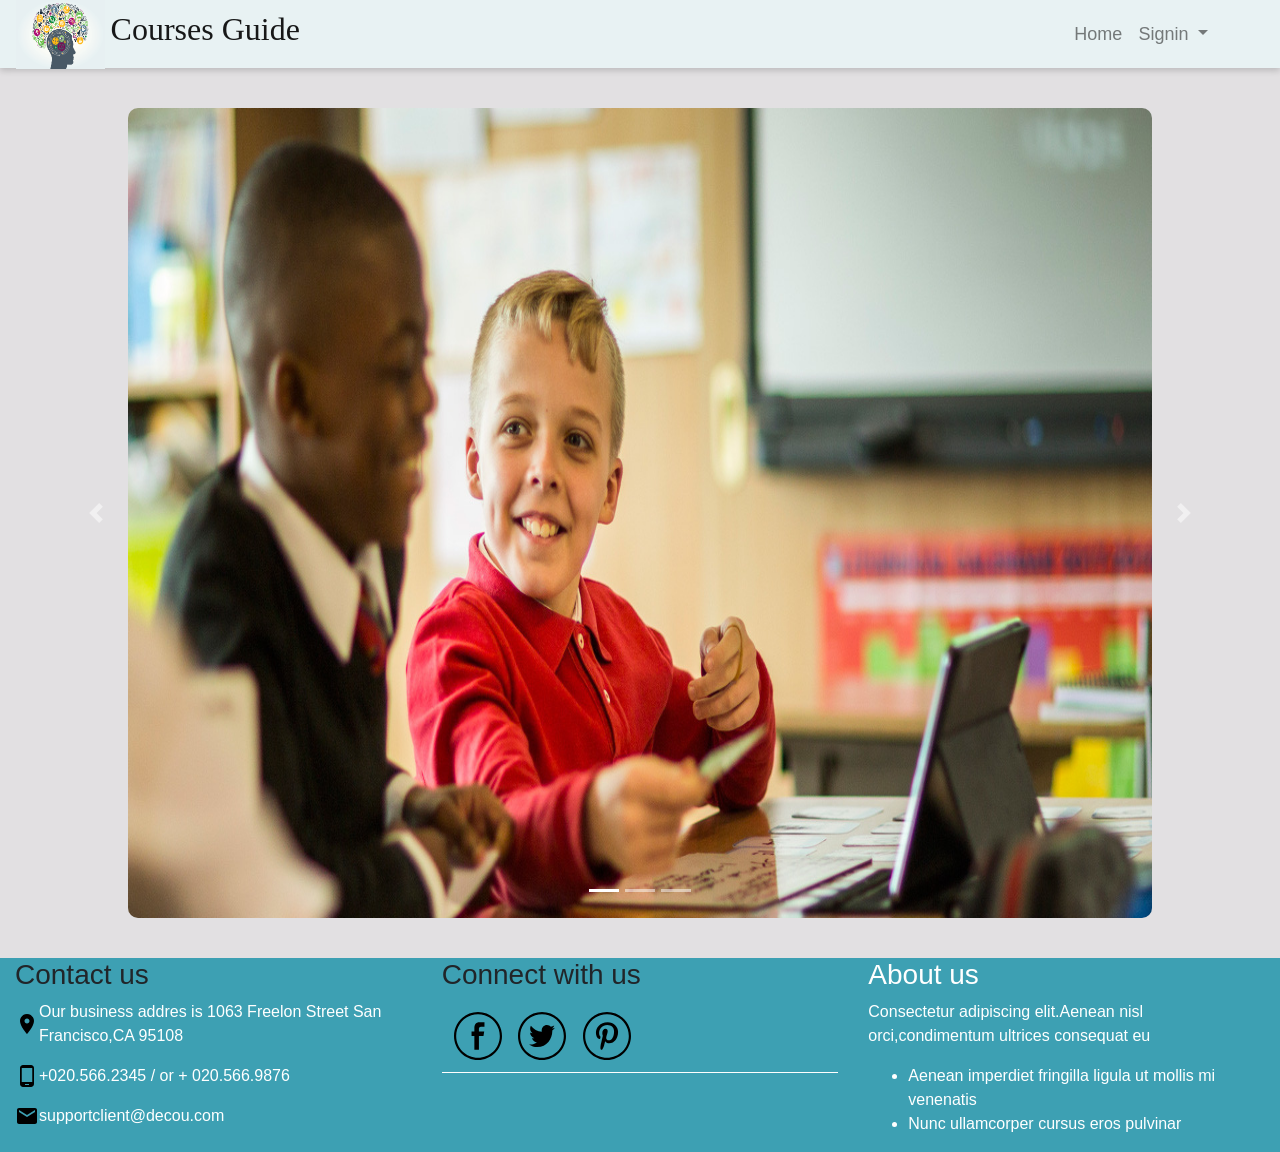
<file: index.html>
<!DOCTYPE html>
<html>
  
<head>

    <title>Course Guide</title>
        <meta name="viewport" content="width=device-width, initial-scale=1">
        <link rel="stylesheet" href="https://stackpath.bootstrapcdn.com/bootstrap/4.4.1/css/bootstrap.min.css" integrity="sha384-Vkoo8x4CGsO3+Hhxv8T/Q5PaXtkKtu6ug5TOeNV6gBiFeWPGFN9MuhOf23Q9Ifjh" crossorigin="anonymous">
        <link rel="stylesheet" href="styles.css">
</head>
<body>
        <nav class="navbar navbar-expand-lg navbar-light navbar-color navbar-prop">
               
                <a class="navbar-brand" >
                       
                  <img src="assets/l.png" class="image-logo"/>
                <div class="display title">Courses Guide</div>
                </a>
                <button class="navbar-toggler" type="button" data-toggle="collapse" data-target="#navbarSupportedContent" aria-controls="navbarSupportedContent" aria-expanded="false" aria-label="Toggle navigation">
                        <span class="navbar-toggler-icon"></span>
                </button>
                <div class="collapse navbar-collapse" id="navbarSupportedContent">
                        <ul class="navbar-nav ml-md-auto pr-md-5 center-text-ul ull">
                                <li class="nav-item">
                                        <a class="nav-link" href="index.html">Home <span class="sr-only">(current)</span></a>
                                      </li>
                                     
                                          <li class="nav-item dropdown">
                          
                                            <a class="nav-link dropdown-toggle" href="#" id="navbardrop" data-toggle="dropdown">
                                              Signin
                                            </a>
                                            <div class="dropdown-menu">
                                              <a class="dropdown-item" href="http://127.0.0.1:8000/admin/login/?next=/admin/">signin as adminstrator</a>
                                              <a class="dropdown-item" href="http://127.0.0.1:8000/admin/auth/user/add/">signup as adminstrator</a>
                                              <a class="dropdown-item" href="sign up.html">signin as user</a>
                                            </div>
                                          </li>
                        </ul>
                </div>
              </nav>
              <div class="container-fluid margin-top-40">
                  <div class="row">
                      
              <div id="carouselExampleIndicators" class="carousel slide" data-ride="carousel">
                    <ol class="carousel-indicators">
                      <li data-target="#carouselExampleIndicators" data-slide-to="0" class="active"></li>
                      <li data-target="#carouselExampleIndicators" data-slide-to="1"></li>
                      <li data-target="#carouselExampleIndicators" data-slide-to="2"></li>
                    </ol>
                    <div class="carousel-inner">
                      <div class="carousel-item active">
                        <img class="d-block carousel-img" src="assets/0.jpeg" alt="First slide">
                      </div>
                      <div class="carousel-item">
                        <img class="d-block carousel-img" src="assets/2.jpg" alt="Second slide">
                      </div>
                      <div class="carousel-item">
                        <img class="d-block carousel-img" src="assets/CBAKeyboardEncounters.jpeg" alt="Third slide">
                      </div>
                    </div>
                    <a class="carousel-control-prev" href="#carouselExampleIndicators" role="button" data-slide="prev">
                      <span class="carousel-control-prev-icon" aria-hidden="true"></span>
                      <span class="sr-only">Previous</span>
                    </a>
                    <a class="carousel-control-next" href="#carouselExampleIndicators" role="button" data-slide="next">
                      <span class="carousel-control-next-icon" aria-hidden="true"></span>
                      <span class="sr-only">Next</span>
                    </a>
                    </div>
                
                </div>
                <div class="row">
                   
                <footer class="clear margin-top-40" >
                   
                        <div class="col-md-4 col-sm-12 contact-us">
                                <h3>Contact us</h3>
                                <img class="contact-us-location-image" src="assets/location.svg" alt="calendar"/>
                                <p class="contact-us-location-text" >Our business addres is 1063 Freelon Street San Francisco,CA 95108</p>
                                <img class="contact-us-phone-image" src="assets/phone.svg" alt="calendar"/>
                                <p class="contact-us-phone-text" >+020.566.2345 / or + 020.566.9876</p>        
                                <img class="contact-us-email-image" src="assets/email.svg" alt="calendar"/>
                                <p class="contact-us-email-text" >supportclient@decou.com</p>
                                   
                        </div>
                        <div class="col-sm-12 col-md-4 connect-with-us" >
                            <h3>Connect with us</h3>
                            <div class="social-line" >
                                <a href="https://www.google.com"><img class="connect-with-us-facebook-image" src="assets/facebook.svg" alt="calendar"/></a>
                                <a href="https://www.google.com"><img class="connect-with-us-twitter-image" src="assets/twitter.svg" alt="calendar"/></a> 
                                <a href="https://www.google.com"><img class="connect-with-us-pinterest-image" src="assets/pinterest.svg" alt="calendar"/></a>
            
                            </div>
                           
                        </div>
                        <div class="col-md-4 col-sm-12 about-us" >
                                <h3>About us</h3>
                                <p class="about-us-text">Consectetur adipiscing elit.Aenean nisl orci,condimentum ultrices consequat eu</p>
                                <ul>
                                    <li>Aenean imperdiet fringilla ligula ut mollis mi venenatis</li>
                                    <li>Nunc ullamcorper cursus eros pulvinar</li>
                                </ul>
                            </div>
                       
                    </footer>
               
                </div>
              </div>
       
        <script src="https://code.jquery.com/jquery-3.4.1.slim.min.js" integrity="sha384-J6qa4849blE2+poT4WnyKhv5vZF5SrPo0iEjwBvKU7imGFAV0wwj1yYfoRSJoZ+n" crossorigin="anonymous"></script>
        <script src="https://cdn.jsdelivr.net/npm/popper.js@1.16.0/dist/umd/popper.min.js" integrity="sha384-Q6E9RHvbIyZFJoft+2mJbHaEWldlvI9IOYy5n3zV9zzTtmI3UksdQRVvoxMfooAo" crossorigin="anonymous"></script>
        <script src="https://stackpath.bootstrapcdn.com/bootstrap/4.4.1/js/bootstrap.min.js" integrity="sha384-wfSDF2E50Y2D1uUdj0O3uMBJnjuUD4Ih7YwaYd1iqfktj0Uod8GCExl3Og8ifwB6" crossorigin="anonymous"></script>
</body>

</html>
</file>
<file: styles.css>
.title{
    font-family: Bold initial;
    font-size: xx-large;

}
.display{
    display: inline;
}

.image-logo{
    width: 89px;
    height: 69px;
}
.ull{
    font-size: large;
}
.navbar-prop{
    font-size:20px ;
    width :100%;
    height: 68px;
    box-shadow: 0px 3px 6px #00000029 ;
    opacity:1;
}

.margin-top-40{
    margin-top: 40px;
}

.carousel-img{
    width: 80%;
    height: 90vh;
    margin: auto;
    border-radius: 10px;
}
body{
    background-color:#6254602e;
}
.contact-us{

    float: left;
}
.contact-us-location-image{
    margin-top: 12px;
    color: white;
    float: left; 
}
.contact-us-location-text{
    color: white;
    font-size: 16px;
    
}
.contact-us-phone-image{
    color: white;
    float: left;
    
}
.contact-us-phone-text{
    color: white;
    font-size: 16px;
}
.contact-us-email-image{
    color: white;
    float: left;
    
}
.contact-us-email-text{
    color: white;
    font-size: 16px;
}
.contact-us-button{
    height: 48px;
    color: #3da0b3
}
.connect-with-us{
  
    float: left;
}
.social-line{
    border-bottom: 1px solid white;
    padding: 12px;

}
.connect-with-us-facebook-image{
    width: 48px;
    margin-right: 12px;
}
.connect-with-us-twitter-image{
    width: 48px;
    margin-right: 12px;
}
.connect-with-us-pinterest-image{
    width: 48px;
}
.connect-with-us-text{
    color: white;
    font-size: 16px
}
.input-email{
    width: 70%;
    height: 24px;
}

.connect-with-us-button{
    color: #3da0b3;
}
.about-us{

    float: left;
    color: white
}
footer{
  
  
    background-color: #3da0b3;
}

.navbar-color{
    background-color:#e8f2f3;
}
.signupform{
    text-align: center;
    margin-top: 7%;
    padding-top: 25px;
    padding-bottom: 25px;
   box-shadow: 0px 4px 40px #00000029 ;  opacity:1;
    margin-left: 30%;
    margin-right: 30%;
    border-radius: 10%;
    opacity: 2.7;
    background-color: #e8f2f3;
}
.form-control{
    
    width: 40%;
    text-align: center;
    margin-left: 30%;
    box-shadow: 0px 4px 40px #00000029 ;
}
.HELLO{
    background-color: cornsilk;
    box-shadow: 0px 4px 40px #00000029 ;

}
a:hover{ 
    color: black;
    text-decoration: none;
    text-decoration-line: none;
}
a{   
    color:white;
}
.COURSES{
    
    padding-left: 40PX ;
}
/* Remove rounded borders from list */
.list-group-item:first-child {
    border-top-right-radius: 0;
    border-top-left-radius: 0;
  }
  
  .list-group-item:last-child {
    border-bottom-right-radius: 0;
    border-bottom-left-radius: 0;
  }
  
  /* Remove border and add padding to thumbnails */
  .thumbnail {
    padding: 3 0 15px 0;
    border: none;
    border-radius: 0;
  }
  
  .thumbnail p {
    margin-top: 15px;
    color: #555;
  }
  
  /* Black buttons with extra padding and without rounded borders */
  .btn {
    padding: 10px 20px;
    background-color: #333;
    color: #f1f1f1;
    border-radius: 0;
    transition: .2s;
  }
  
  /* On hover, the color of .btn will transition to white with black text */
  .btn:hover, .btn:focus {
    border: 1px solid #333;
    background-color: #fff;
    color: #000;
  }
  .swarkter{
 
 
    margin-top: 5%;  

  }
  .colooom{
      padding-top: 2%;
     padding-bottom: 1%;
      /* opacity: 0.7; */
      overflow: hidden;
  background-color: #e8f2f3;
  
  box-shadow: 0px 3px 6px #00000029 ;
  }
  .colooom:hover{
    /* opacity: 1; */
    
      
  }
  .circling
  {
      border-radius: 50%;
  }

  .pop{
      padding-bottom: 2%;
      margin-left: 20%;
      margin-top: 20%;
      width: 40%;
text-align: center;
height: 60%;
background-color: #e8f2f3;
  }
</file>
